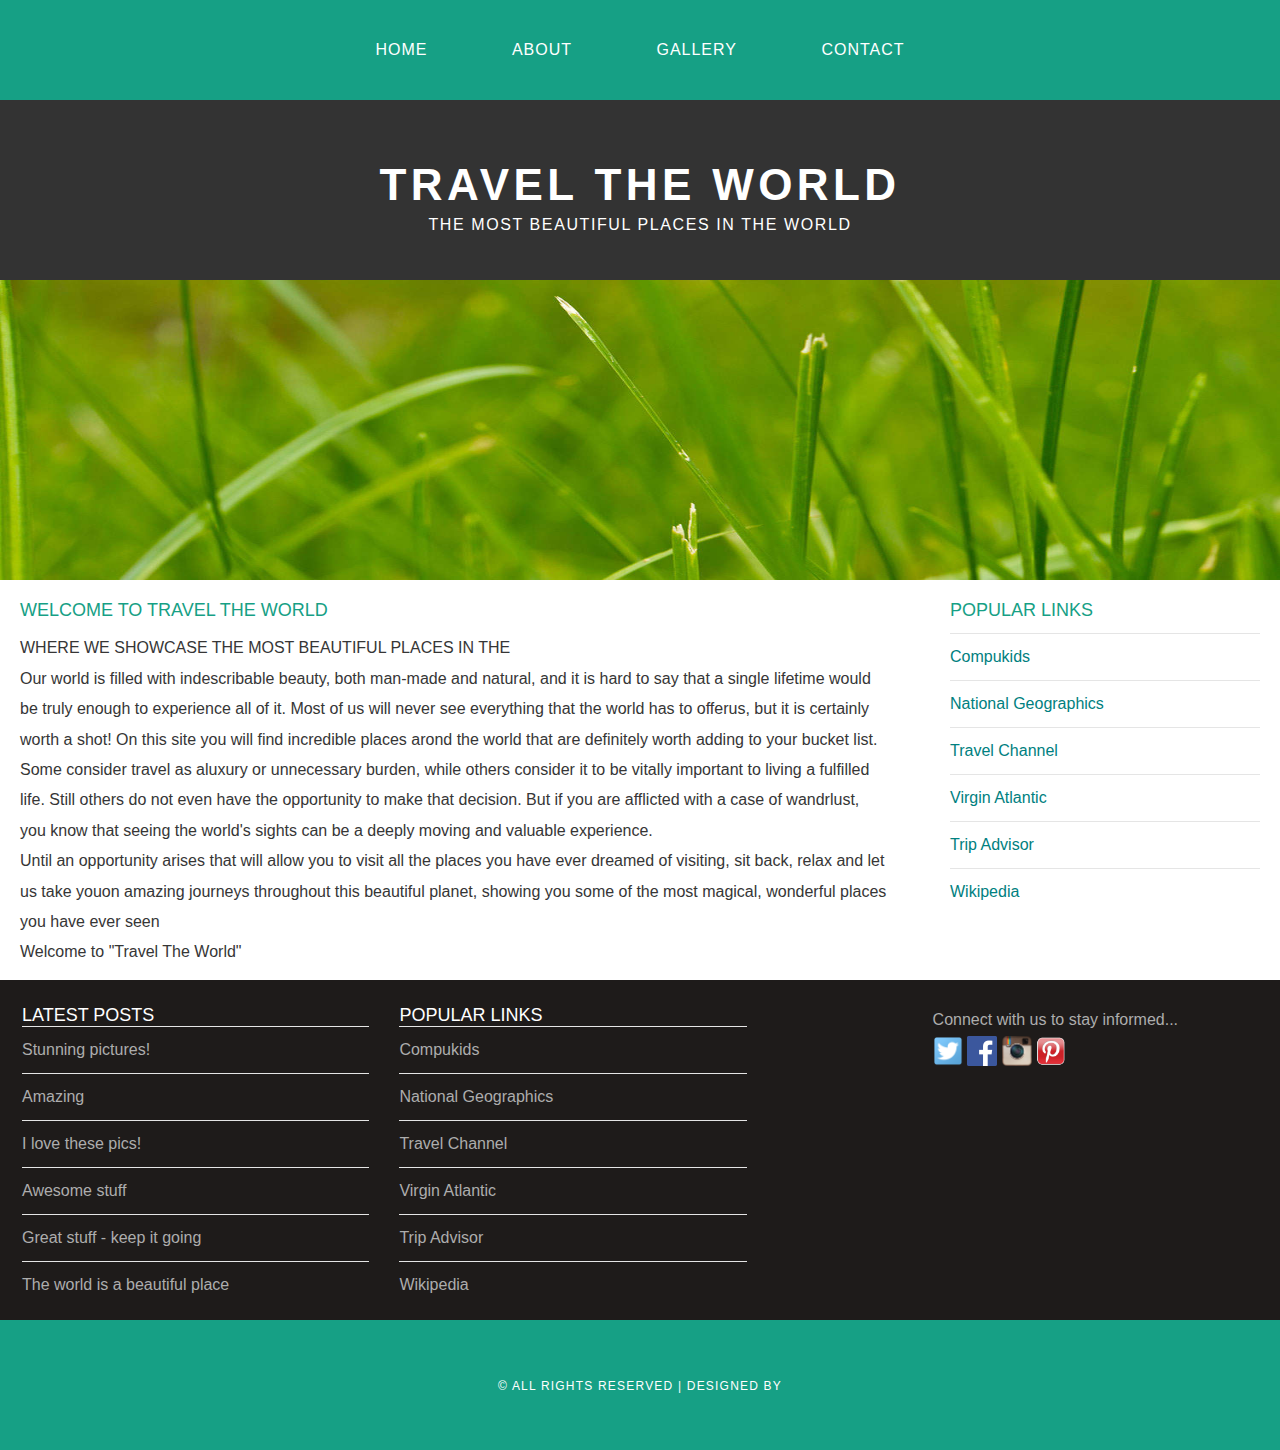
<file: index.html>
<!DOCTYPE html>
<html>
<head>
    <title>Travel The World</title>
    <link rel="stylesheet" href="style.css"/>
</head>
<body>

    <div id="menu">
        <ul>
            <li><a href="#">Home</a></li>
            <li><a href="#">About</a></li>
            <li><a href="#">Gallery</a></li>
            <li><a href="#">Contact</a></li>
        </ul>
    </div>
    

    <div id="header">
        <h1>TRAVEL  THE WORLD</h1>
        <p>THE MOST BEAUTIFUL PLACES IN THE WORLD</p>
    </div>

    <div id="banner">
        <img src="images/pic01.jpg">
    </div>

    <div id="page">
        <div id="content">
            <h2>Welcome to Travel The World</h2>
            <p>WHERE WE SHOWCASE THE MOST BEAUTIFUL PLACES IN THE</p>
            <p>Our world is filled with indescribable beauty,
                 both man-made and natural, 
                 and it is hard to say
                  that a single lifetime would be truly enough to experience all of it.
                  Most of us will never see everything that the world has to offerus,
                  but
                   it is certainly worth a shot! On this site you will 
                   find incredible places arond the world that are definitely worth
                   adding to your bucket list.</p>
            <p>Some consider travel  as aluxury or unnecessary burden,
                while others consider it to be vitally important to living
            a fulfilled life. Still others do not even have the opportunity
        to make that decision. But if you are afflicted with a case of wandrlust,
        you know that seeing the world's sights can be a deeply moving and valuable experience.
            </p>
            <p>Until an opportunity arises that will allow you to visit
                all the places you have ever dreamed of visiting, sit back,
                relax and let us take youon amazing journeys throughout
                this beautiful planet, showing you some of the most magical,
                 wonderful places you have ever seen
            </p>
            <p>Welcome to "Travel The World"</p>
        </div>
        <div id="sidebar">
            <h2>Popular Links</h2>
            <ul class="styled">
                <li><a href="http://www.compukids.me">Compukids</a></li>
                <li><a href="http://www.nationalgeographic.com/">National Geographics</a></li>
                <li><a href="http://www.travel.com/">Travel Channel</a></li>
                <li><a href="http://www.virgin-atlantic.com/us/en.html">Virgin Atlantic</a></li>
                <li><a href="http://www.tripadvisor.com">Trip Advisor</a></li>
                <li><a href="http://en.wikipedia.org/wiki/Main_Page">Wikipedia</a></li>
            </ul>

        </div>
    </div>

    <div id="footer">
        <div id="box1">
            <h2>Latest Posts</h2>
            <ul class="styled">
                <li><a href="#">Stunning pictures!</a></li>
                <li><a href="#">Amazing</a></li>
                <li><a href="#">I love these pics!</a></li>
                <li><a href="#">Awesome stuff</a></li>
                <li><a href="#">Great stuff - keep it going</a></li>
                <li><a href="#">The world is a beautiful place</a></li>
            </ul>

        </div>

        <div id="box2">
            <h2>Popular Links</h2>
            <ul class="styled">
                <li><a href="http://www.compukids.me">Compukids</a></li>
                <li><a href="http://www.nationalgeographic.com/">National Geographics</a></li>
                <li><a href="http://www.travel.com/">Travel Channel</a></li>
                <li><a href="http://www.virgin-atlantic.com/us/en.html">Virgin Atlantic</a></li>
                <li><a href="http://www.tripadvisor.com">Trip Advisor</a></li>
                <li><a href="http://en.wikipedia.org/wiki/Main_Page">Wikipedia</a></li>
            </ul>
        </div>

        <div id="box3">
            <p>Connect with us to stay informed...</p>
            <a href="#"><img src="images/twitter.png" height="30"/></a>
            <a href="#"><img src="images/facebook.png" height="30"/></a>
            <a href="#"><img src="images/instagram.png" height="30"/></a>
            <a href="#"><img src="images/pinterest.png" height="30"/></a>
        </div>

    </div>
    <div id="copyright">
        <p>&copy; All Rights Reserved | Designed by </p>
    </div>
</body>
</html>
</file>
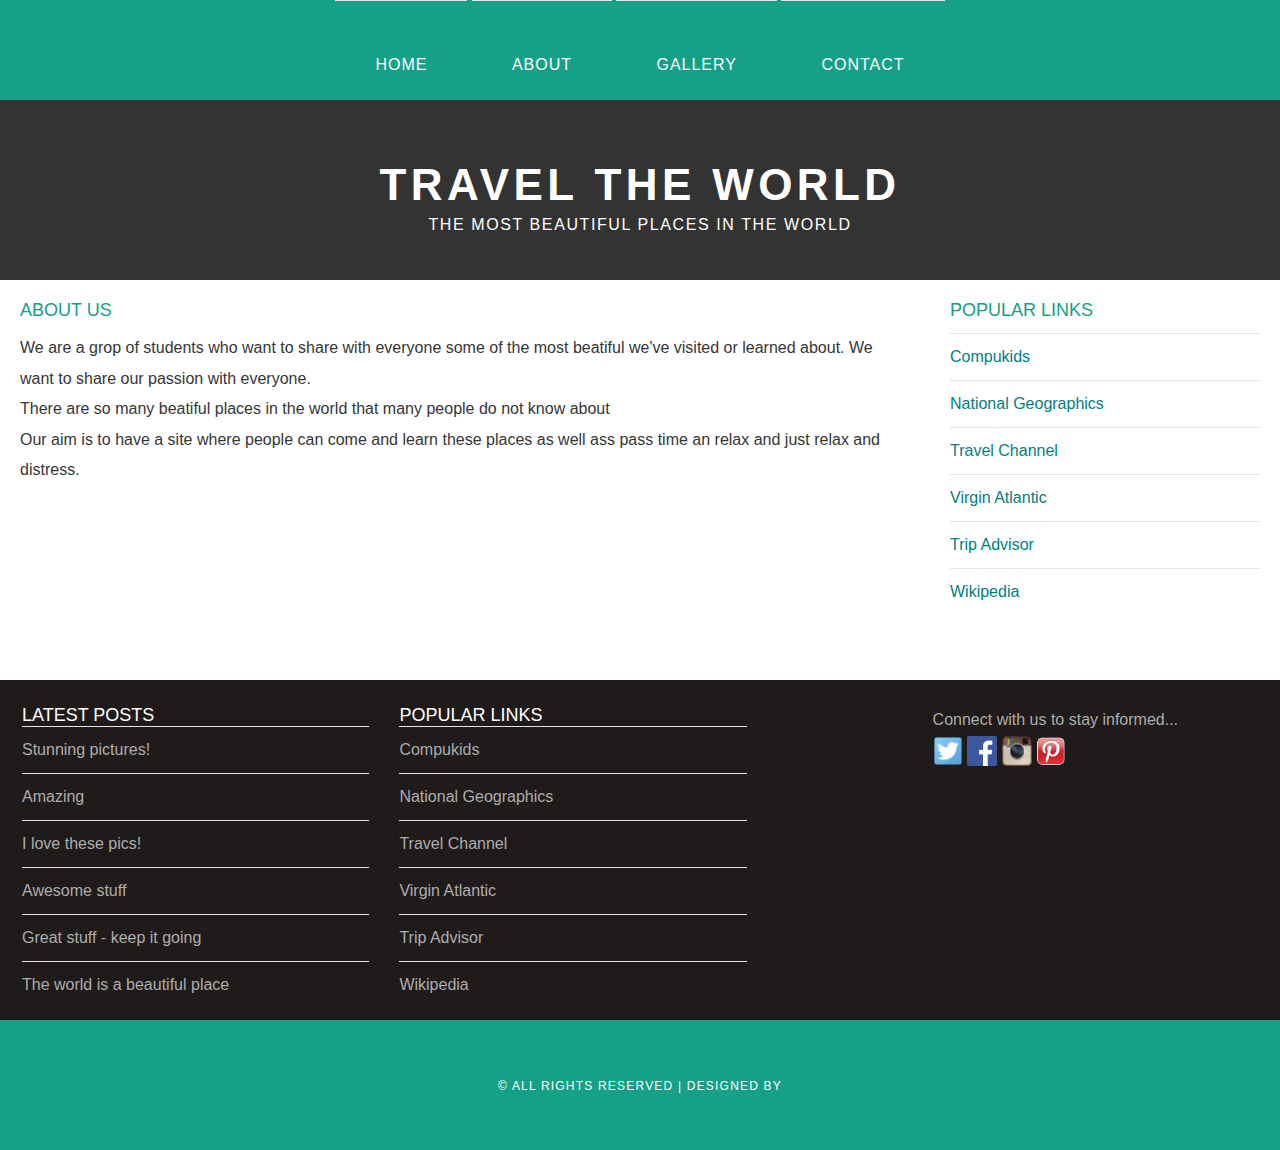
<file: about.html>
<!DOCTYPE html>
<html>
<head>
    <title>Travel The World</title>
    <link rel="stylesheet" href="style.css"/>
</head>
<body>

    <div id="menu">
        <ul class="styled">
            <li><a href="index.html">Home</a></li>
            <li><a href="#">About</a></li>
            <li><a href="gallery.html">Gallery</a></li>
            <li><a href="contact.html">Contact</a></li>
        </ul>
    </div>
    

    <div id="header">
        <h1>TRAVEL  THE WORLD</h1>
        <p>THE MOST BEAUTIFUL PLACES IN THE WORLD</p>
    </div>

   

    <div id="page">
        <div id="content">
            <h2>About Us</h2>
            <p>We are a grop of students who want to share with everyone some 
                of the most beatiful we've visited or learned about.
                 We want to share our passion with everyone.
            </p>
            <p>There are so many beatiful places in the world that many  people
                do not know about
            </p>
            <p>Our aim is to have a site where people can come and 
                learn these places as well ass pass time an relax and 
                just relax and distress.
            </p>
        </div>


        <div id="sidebar">
            <h2>Popular Links</h2>
            <ul class="styled">
                <li><a href="http://www.compukids.me">Compukids</a></li>
                <li><a href="http://www.nationalgeographic.com/">National Geographics</a></li>
                <li><a href="http://www.travel.com/">Travel Channel</a></li>
                <li><a href="http://www.virgin-atlantic.com/us/en.html">Virgin Atlantic</a></li>
                <li><a href="http://www.tripadvisor.com">Trip Advisor</a></li>
                <li><a href="http://en.wikipedia.org/wiki/Main_Page">Wikipedia</a></li>
            </ul>

        </div>
    </div>

    <div id="footer">
        <div id="box1">
            <h2>Latest Posts</h2>
            <ul class="styled">
                <li><a href="#">Stunning pictures!</a></li>
                <li><a href="#">Amazing</a></li>
                <li><a href="#">I love these pics!</a></li>
                <li><a href="#">Awesome stuff</a></li>
                <li><a href="#">Great stuff - keep it going</a></li>
                <li><a href="#">The world is a beautiful place</a></li>
            </ul>

        </div>

        <div id="box2">
            <h2>Popular Links</h2>
            <ul class="styled">
                <li><a href="http://www.compukids.me">Compukids</a></li>
                <li><a href="http://www.nationalgeographic.com/">National Geographics</a></li>
                <li><a href="http://www.travel.com/">Travel Channel</a></li>
                <li><a href="http://www.virgin-atlantic.com/us/en.html">Virgin Atlantic</a></li>
                <li><a href="http://www.tripadvisor.com">Trip Advisor</a></li>
                <li><a href="http://en.wikipedia.org/wiki/Main_Page">Wikipedia</a></li>
            </ul>
        </div>

        <div id="box3">
            <p>Connect with us to stay informed...</p>
            <a href="#"><img src="images/twitter.png" height="30"/></a>
            <a href="#"><img src="images/facebook.png" height="30"/></a>
            <a href="#"><img src="images/instagram.png" height="30"/></a>
            <a href="#"><img src="images/pinterest.png" height="30"/></a>
        </div>

    </div>
    <div id="copyright">
        <p>&copy; All Rights Reserved | Designed by </p>
    </div>
</body>
</html>
</file>
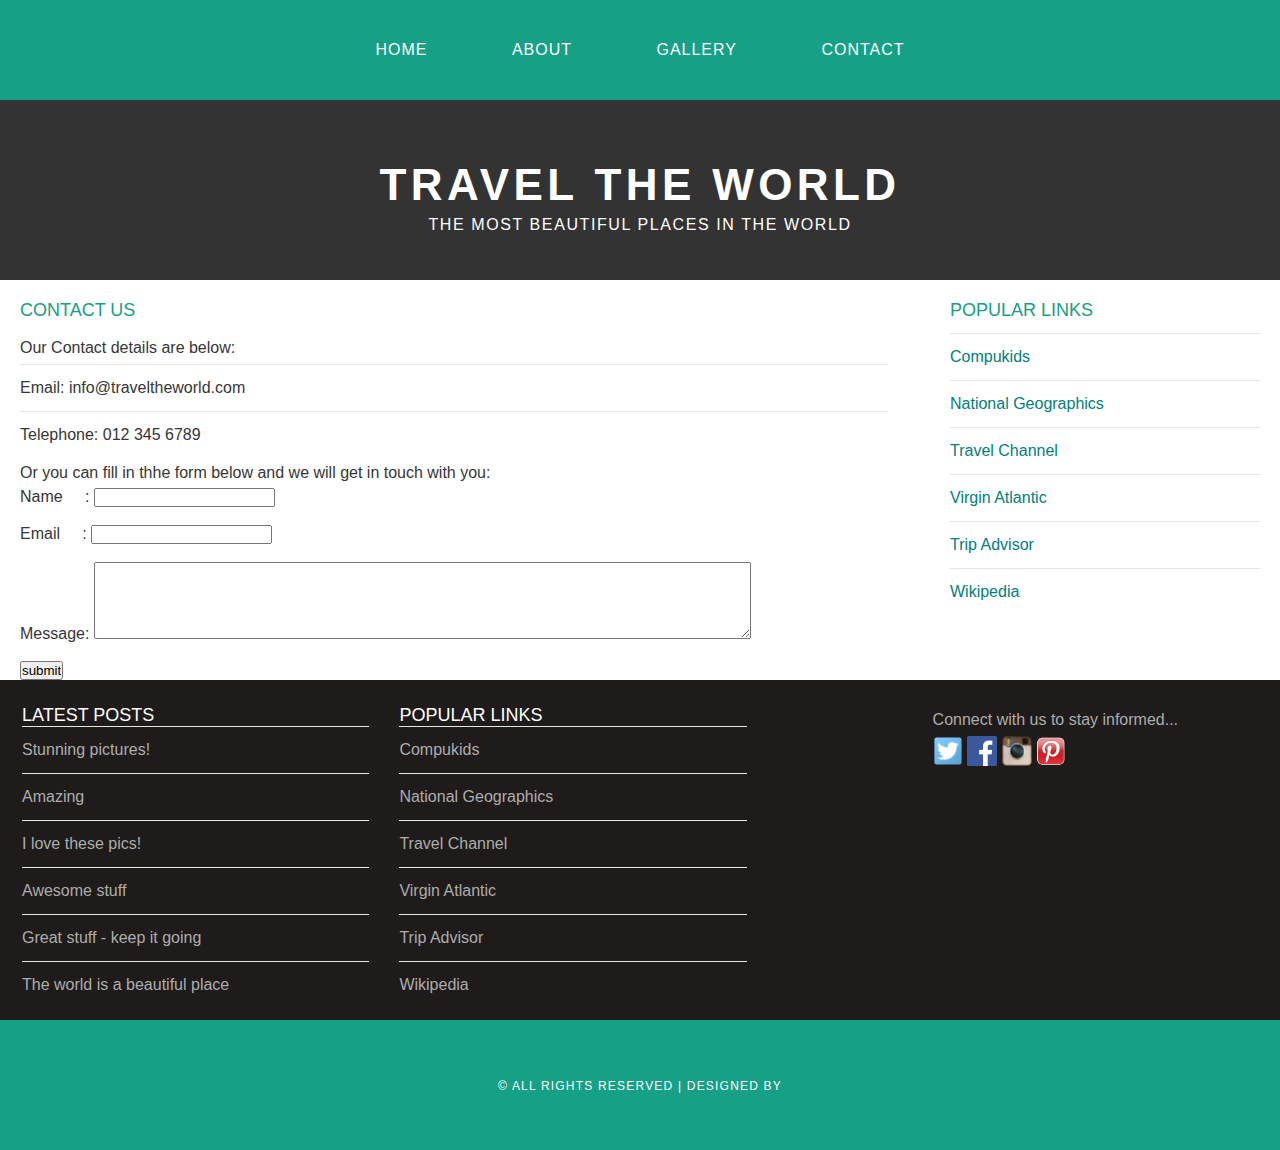
<file: contact.html>
<!DOCTYPE html>
<html>
<head>
    <title>Travel The World</title>
    <link rel="stylesheet" href="style.css"/>
</head>
<body>

    <div id="menu">
        <ul>
            <li><a href="index.html">Home</a></li>
            <li><a href="about.html">About</a></li>
            <li><a href="gallery.html">Gallery</a></li>
            <li><a href="#">Contact</a></li>
        </ul>
    </div>
    

    <div id="header">
        <h1>TRAVEL  THE WORLD</h1>
        <p>THE MOST BEAUTIFUL PLACES IN THE WORLD</p>
    </div>

   

    <div id="page">
        <div id="content">
            <h2>Contact Us</h2>
            <p>Our Contact details are below:</p>

            <ul class="styled">
                <li>Email: info@traveltheworld.com</li>
                <li>Telephone: 012 345 6789</li>
            </ul>

            <p>Or you can fill  in thhe form below and 
                we will get in touch with
                you:
            </p>
            <form>
                Name&nbsp;&nbsp;&nbsp;&nbsp;&nbsp;: <input type="text"/><br/><br/>
                Email&nbsp;&nbsp;&nbsp;&nbsp;&nbsp;: <input type="email"/><br/><br/>
                Message: <textarea cols="80" rows="5"></textarea><br/><br/>
                <input type="submit" value="submit">
            </form>

           
        </div>

        
        <div id="sidebar">
            <h2>Popular Links</h2>
            <ul class="styled">
                <li><a href="http://www.compukids.me">Compukids</a></li>
                <li><a href="http://www.nationalgeographic.com/">National Geographics</a></li>
                <li><a href="http://www.travel.com/">Travel Channel</a></li>
                <li><a href="http://www.virgin-atlantic.com/us/en.html">Virgin Atlantic</a></li>
                <li><a href="http://www.tripadvisor.com">Trip Advisor</a></li>
                <li><a href="http://en.wikipedia.org/wiki/Main_Page">Wikipedia</a></li>
            </ul>

        </div>
    </div>

    <div id="footer">
        <div id="box1">
            <h2>Latest Posts</h2>
            <ul class="styled">
                <li><a href="#">Stunning pictures!</a></li>
                <li><a href="#">Amazing</a></li>
                <li><a href="#">I love these pics!</a></li>
                <li><a href="#">Awesome stuff</a></li>
                <li><a href="#">Great stuff - keep it going</a></li>
                <li><a href="#">The world is a beautiful place</a></li>
            </ul>

        </div>

        <div id="box2">
            <h2>Popular Links</h2>
            <ul class="styled">
                <li><a href="http://www.compukids.me">Compukids</a></li>
                <li><a href="http://www.nationalgeographic.com/">National Geographics</a></li>
                <li><a href="http://www.travel.com/">Travel Channel</a></li>
                <li><a href="http://www.virgin-atlantic.com/us/en.html">Virgin Atlantic</a></li>
                <li><a href="http://www.tripadvisor.com">Trip Advisor</a></li>
                <li><a href="http://en.wikipedia.org/wiki/Main_Page">Wikipedia</a></li>
            </ul>
        </div>

        <div id="box3">
            <p>Connect with us to stay informed...</p>
            <a href="#"><img src="images/twitter.png" height="30"/></a>
            <a href="#"><img src="images/facebook.png" height="30"/></a>
            <a href="#"><img src="images/instagram.png" height="30"/></a>
            <a href="#"><img src="images/pinterest.png" height="30"/></a>
        </div>

    </div>
    <div id="copyright">
        <p>&copy; All Rights Reserved | Designed by </p>
    </div>
</body>
</html>
</file>
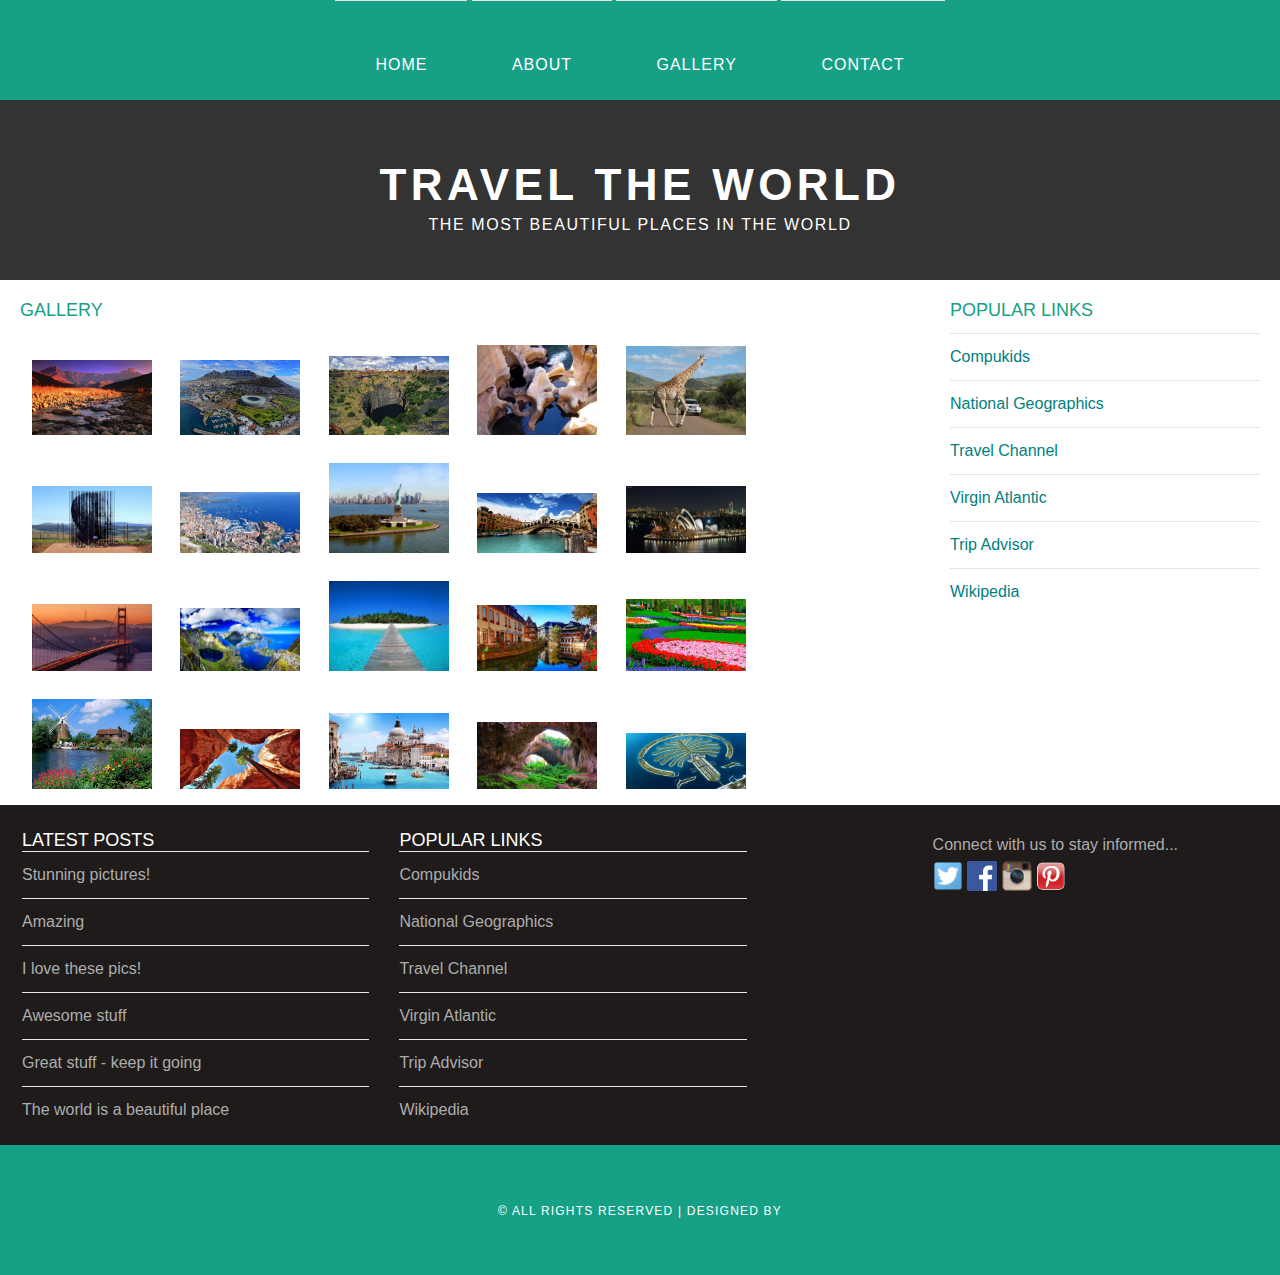
<file: gallery.html>
<!DOCTYPE html>
<html>
<head>
    <title>Travel The World</title>
    <link rel="stylesheet" href="style.css"/>
</head>
<body>

    <div id="menu">
        <ul class="styled">
            <li><a href="index.html">Home</a></li>
            <li><a href="about.html">About</a></li>
            <li><a href="#">Gallery</a></li>
            <li><a href="contact.html">Contact</a></li>
        </ul>
    </div>
    

    <div id="header">
        <h1>TRAVEL  THE WORLD</h1>
        <p>THE MOST BEAUTIFUL PLACES IN THE WORLD</p>
    </div>

   

    <div id="page">
        <div id="content">
            <h2>Gallery</h2>
            <div id="gallery">
                <img src="images/pic1.jpg">
                <img src="images/pic2.jpg">
                <img src="images/pic3.jpg">
                <img src="images/pic4.jpg">
                <img src="images/pic5.jpg">
                <img src="images/pic6.jpg">
                <img src="images/pic7.jpg">
                <img src="images/pic8.jpg">
                <img src="images/pic9.jpg">
                <img src="images/pic10.jpg">
                <img src="images/pic11.jpg">
                <img src="images/pic12.jpg">
                <img src="images/pic13.jpg">
                <img src="images/pic14.jpg">
                <img src="images/pic15.jpg">
                <img src="images/pic16.jpg">
                <img src="images/pic17.jpg">
                <img src="images/pic18.jpg">
                <img src="images/pic19.jpg">
                <img src="images/pic20.jpg">
            </div>
           
        </div>


        <div id="sidebar">
            <h2>Popular Links</h2>
            <ul class="styled">
                <li><a href="http://www.compukids.me">Compukids</a></li>
                <li><a href="http://www.nationalgeographic.com/">National Geographics</a></li>
                <li><a href="http://www.travel.com/">Travel Channel</a></li>
                <li><a href="http://www.virgin-atlantic.com/us/en.html">Virgin Atlantic</a></li>
                <li><a href="http://www.tripadvisor.com">Trip Advisor</a></li>
                <li><a href="http://en.wikipedia.org/wiki/Main_Page">Wikipedia</a></li>
            </ul>

        </div>
    </div>

    <div id="footer">
        <div id="box1">
            <h2>Latest Posts</h2>
            <ul class="styled">
                <li><a href="#">Stunning pictures!</a></li>
                <li><a href="#">Amazing</a></li>
                <li><a href="#">I love these pics!</a></li>
                <li><a href="#">Awesome stuff</a></li>
                <li><a href="#">Great stuff - keep it going</a></li>
                <li><a href="#">The world is a beautiful place</a></li>
            </ul>

        </div>

        <div id="box2">
            <h2>Popular Links</h2>
            <ul class="styled">
                <li><a href="http://www.compukids.me">Compukids</a></li>
                <li><a href="http://www.nationalgeographic.com/">National Geographics</a></li>
                <li><a href="http://www.travel.com/">Travel Channel</a></li>
                <li><a href="http://www.virgin-atlantic.com/us/en.html">Virgin Atlantic</a></li>
                <li><a href="http://www.tripadvisor.com">Trip Advisor</a></li>
                <li><a href="http://en.wikipedia.org/wiki/Main_Page">Wikipedia</a></li>
            </ul>
        </div>

        <div id="box3">
            <p>Connect with us to stay informed...</p>
            <a href="#"><img src="images/twitter.png" height="30"/></a>
            <a href="#"><img src="images/facebook.png" height="30"/></a>
            <a href="#"><img src="images/instagram.png" height="30"/></a>
            <a href="#"><img src="images/pinterest.png" height="30"/></a>
        </div>

    </div>
    <div id="copyright">
        <p>&copy; All Rights Reserved | Designed by </p>
    </div>
</body>
</html>
</file>
<file: style.css>
*{
    padding: 0;
    margin: 0;
    box-sizing: border-box;
}

/**********************************/
/* Universal styles               */
/**********************************/

body{
    margin: 0;
    padding: 0;
    background-color: white;
    font-family: 'Raleway', sans-serif;
    font-size: 16px;
    font-weight: 400;
    color: #363636;
}

p{
    line-height: 190%;
}

a{
    text-decoration: none;
    color: teal;
}

/**********************************/
/* Menu                           */
/**********************************/

#menu{
    background-color: #16a085;
    height: 100px;
}

#menu ul{
    margin: 0;
    padding: 0;
    list-style-type: none;
    text-align: center;
}

#menu li{
    display: inline-block;
}

#menu a{
    letter-spacing: 1px;
    text-decoration: none;
    text-align: center;
    text-transform: uppercase;
    font-size: 16px;
    line-height: 100px;
    color: #ffffff;

    padding: 0 40px;
    border: none;
    display: block;
}


#menu a:hover{
    background-color: #1abc9c;
}

/**********************************/
/* Header                         */
/**********************************/

#header{
    padding: 60px 0px 40px 0px;
    background-color: #333333;
    text-align: center;
}

#header h1{
    letter-spacing: 0.1em;
    font-size: 44px;
    color:  white;
}


#header p{
    letter-spacing: 0.1em;
    color:  white;
}


/**********************************/
/* Banner                         */
/**********************************/

#banner{
    height: 300px;
}

#banner img{
    width: 100%;
    height: 300px;
}


/**********************************/
/* Page                           */
/**********************************/

#page{
    min-height: 400px;
    padding: 20px;
}

#page h2{
    margin-bottom: 12px;
    text-transform: uppercase;
    font-weight: 400;
    font-size: 18px;
    color: #16a085;
}


/*Content       */
#content{
    float: left;
    width: 70%;
}

/*Sidebar     */

#sidebar{
    float: right;
    width: 25%;
}

/*Lists     */
ul.styled{
    margin: 0;
    padding: 0;
    list-style-type: none;
}

ul.styled li{
    border-top: solid 1px #e5e5e5;
    padding: 14px 0px;
}


/**********************************/
/*Footer                          */
/**********************************/
#footer{
    width: 100%;
    height: 340px;
    background-color: #1e1b1a;
    padding-top: 25px;
    padding-left: 22px;
    clear: both;
}

#footer h2{
    font-size: 18px;
    font-weight: 400;
    text-transform: uppercase;
    color: #ffffff;
}

#footer p{
    color: #adadad;
}


#footer a{
    color: #adadad;
}

#box1{
    float: left;
    width: 30%;
    padding-right: 30px;
}

#box2{
    float: left;
    width: 30%;
    padding-right: 30px;
}
#box3{
    float: right;
    width: 30%;
    padding-left: 30px;
}



/**********************************/
/*Copyright                       */
/**********************************/

#copyright{
    width: 100%;
    height: 130px;
    text-align: center;
    background-color: #16a085;
    padding-top: 55px;
    clear: both;
}

#copyright p{
    font-size: 12px;
    letter-spacing: 0.1em;
    text-transform: uppercase;
    color: #ffffff;
}

/**********************************/
/*Gallery                         */
/**********************************/
#gallery img{
    width: 120px;
    margin: 12px;
    -moz-transition: -moz-transform 0.5s ease-in;
    -webkit-transition: -webkit-transform 0.5s ease-in;
    -o-transition: -o-transform 0.5s ease-in;
}

#gallery img:hover{
    -moz-transform: scale(3);
    -webkit-transform: scale(3);
    -o-transform: scale(3);
}
</file>
